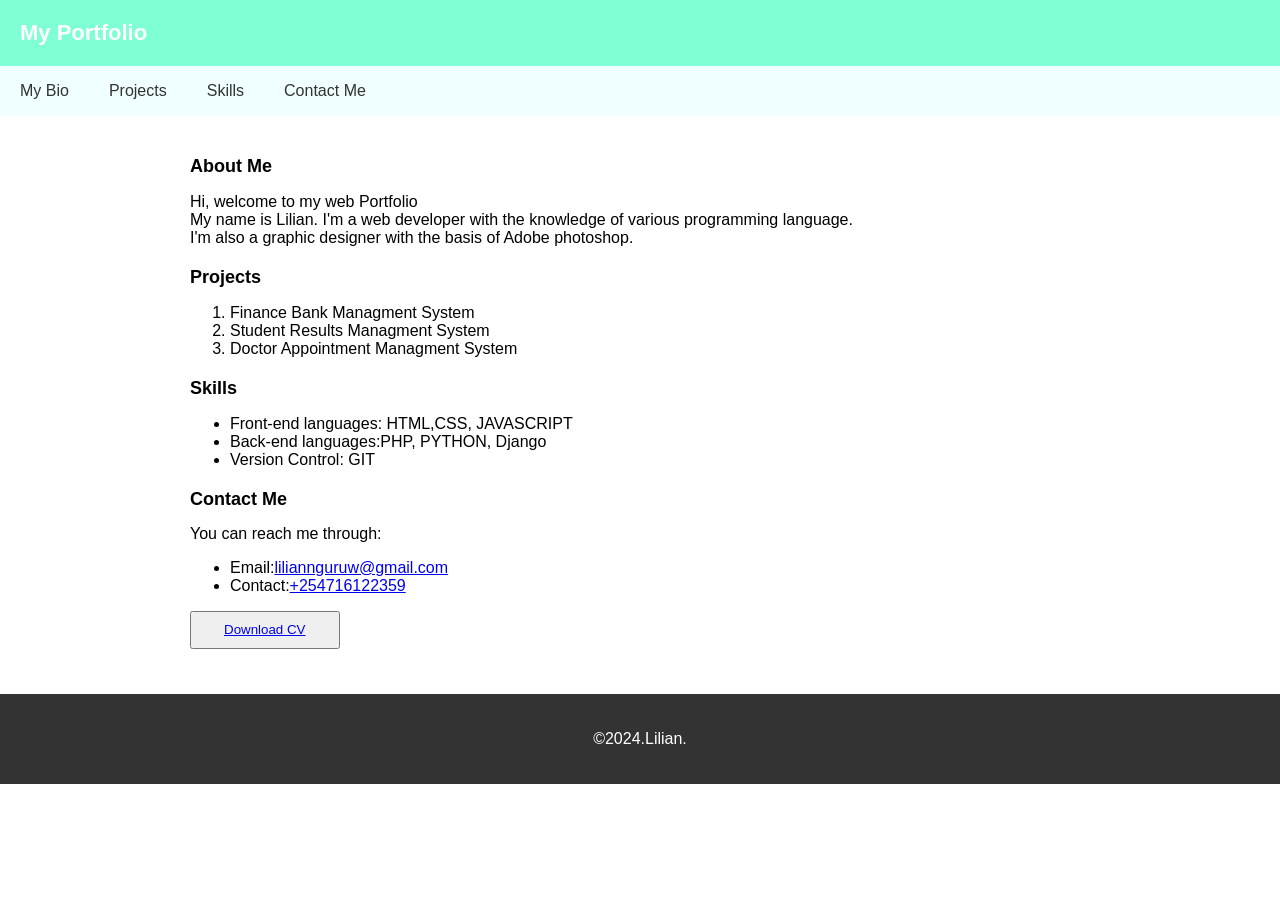
<file: portfolio.html>
<!DOCTYPE html>
<html>
    <head>
        <meta charset="UTF-8">
        <meta name="viewport" content="width=device-width", intial-scale="1.0"
        <script src="https://kit.fontawesome.com/611fa8fbdc.js" crossorigin="anonymous"></script>
        <title>Lilian Portfolio</title>
        <link rel="stylesheet" href="portfolio.css">
        </head>
        <body>
            <i class="fas fa-clock"></i>
            <header>
                <h1>My Portfolio</h1>
            </header>
            <nav>
                <ul>
                    <li><a href="#about">My Bio</a></li>
                    <li><a href="#Projects">Projects</a></li>
                    <li><a href="#skills">Skills</a></li>
                    <li><a href="#Contact Me">Contact Me</a></li>
                </ul>
            </nav>
            <main>
                <section id="about">
                    <h2>About Me</h2>
                    <p>Hi, welcome to my web Portfolio <br>
                    My name is Lilian. 
                    I'm a web developer with the knowledge of various programming language.<br>
                    I'm also a graphic designer with the basis of Adobe photoshop.</p>
                </section>
                <section id="Projects">
                    <h2>Projects</h2>
                    <ol>
                        <li>Finance Bank Managment System</li>
                        <li>Student Results Managment System</li>
                        <li>Doctor Appointment Managment System</li>
                    </ol>
                </section>
                <section id="skills">
                    <h2>Skills</h2>
                    <ul>
                        <li>Front-end languages: HTML,CSS, JAVASCRIPT</li>
                        <li>Back-end languages:PHP, PYTHON, Django</li>
                        <li>Version Control: GIT</li>
                    </ul>
                </section>
                <section id="Contact Me">
                    <h2>Contact Me</h2>
                    <p2>You can reach me through:</p2>
                    <ul>
                        <li>Email:<a href="mailto:liliannguruw@gmail.com">liliannguruw@gmail.com</a></li>
                       <li>Contact:<a href="tel:+254716122359">+254716122359</a></li>
                    </ul>
                    <button class="btn btn.secondary"><a href="D:\lilian\CURRICULUM VITAE.pdf">Download CV</a></button>
                </section>
            </main>
            <footer>
                <p>&copy;2024.Lilian.</p>
            </footer>
        </body>
</html>
</file>
<file: portfolio.css>
body{
    font-family: 'Segoe UI', Tahoma, Geneva, Verdana, sans-serif;
    display: block;
    margin: 0;
    padding: 0;
}
header{
    background-color: aquamarine;
    color: #fff;
    padding: 20px;
}
header h1{
    font-size: 22px;
    margin: 0;
}
nav{
    height: 50px;
    display: flex;
    justify-content: space-between;
    align-items: center;
    background-color: azure;
}
nav ul{
    list-style: none;
    margin: 0;
    padding: 0;
    display: flex;
}
nav li{
    margin: 0 20px;
}
nav a{
    text-decoration: none;
    color: #333;
}
main{
    max-width: 900px;
    margin: 0 auto;
    padding: 25px;
}
section{
    margin-bottom: 20px;
}
section h2{
    margin: 0, 0, 20px, 0;
    font-size: 18px;
}
footer{
    background-color: #333;
    color: #fff;
    padding: 20px;
    text-align: center;
}
.btn{
    padding: 0.6rem 2rem;
    cursor: pointer;
    display: flex;
}
.btn- secondary{
    background: transparent;
    color: beige;
}
.btn- secondary:hover{
    background: rgb(29, 221, 189);
    color: #fff;
}
</file>
